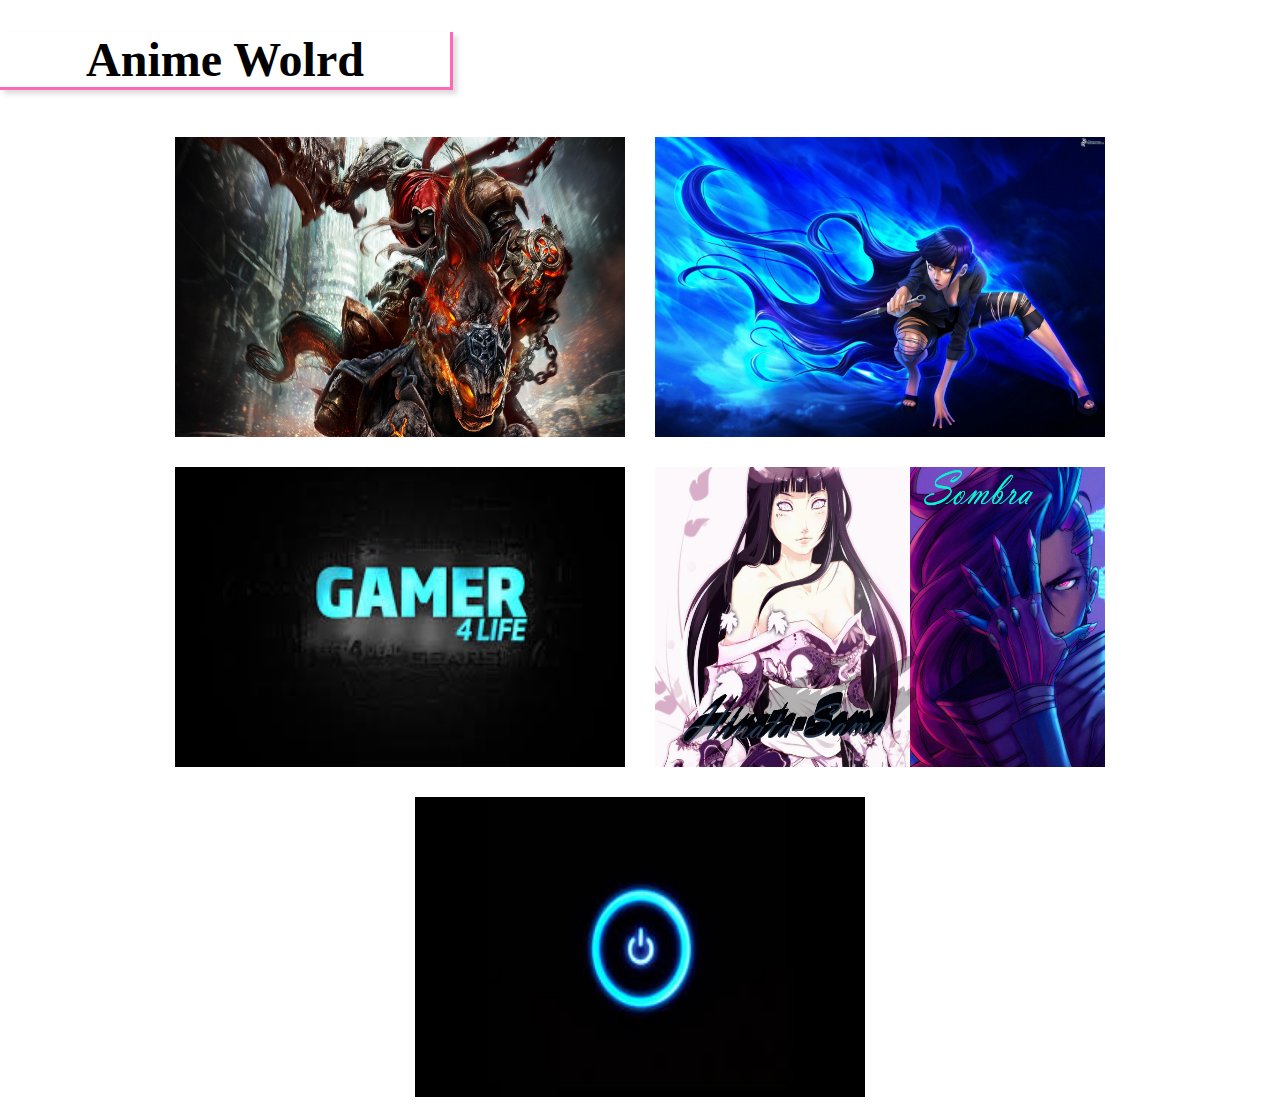
<file: flexbox.html>
<!DOCTYPE html>
<html>
<head>
	<title>CSS</title>
	<link rel="stylesheet" type="text/css" href="style.css">
</head>
<body>
	
	<h1>Anime Wolrd</h1>
	<div class="container">
		<img src="img/darksiders.jpg">
		<img src="img/hinata.jpg">
		<img src="img/gaming4life.jpg">
		<img src="img/creation 2.jpg">
		<img src="img/images.jpg">
	</div>
</body>
</html>
</file>
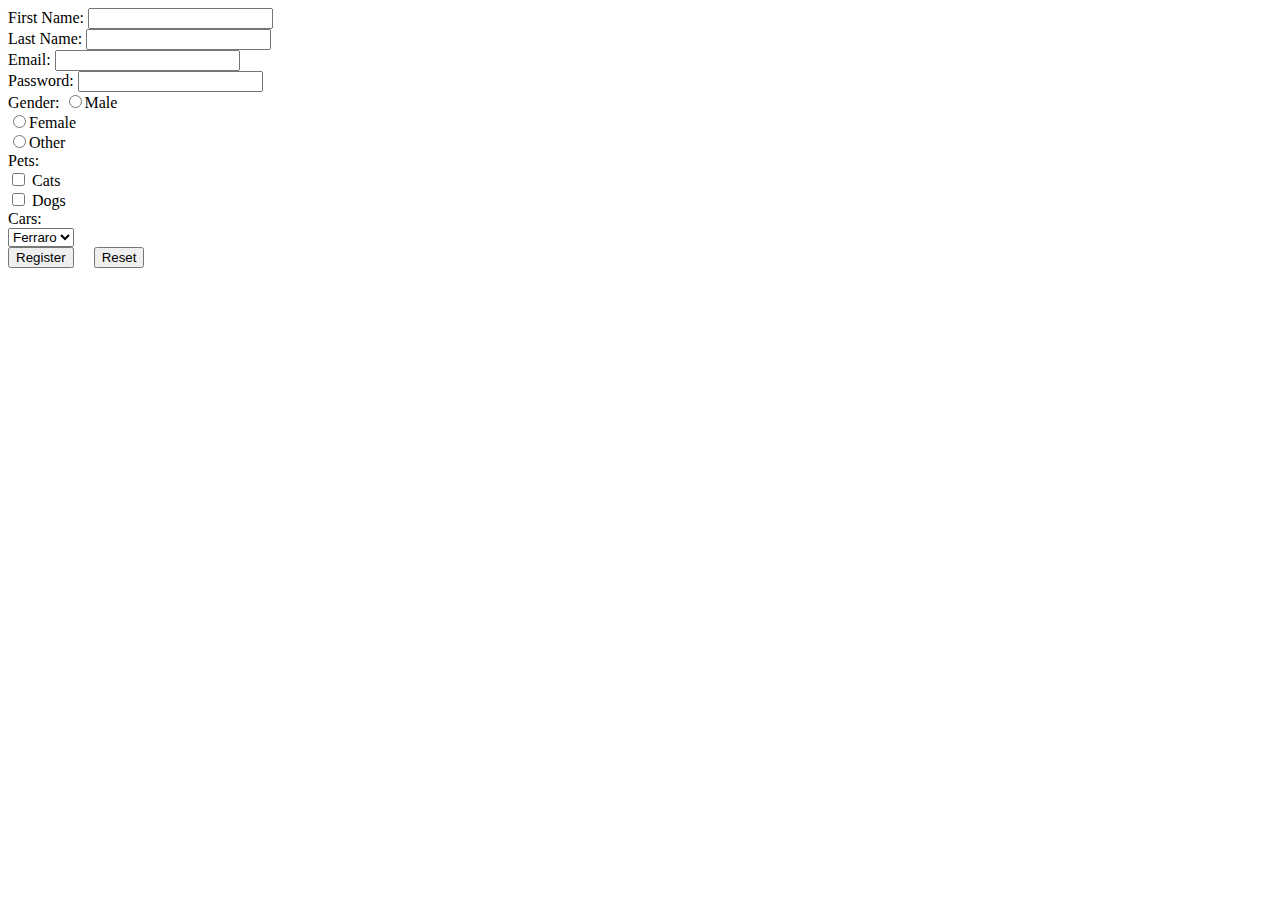
<file: register.html>
<!DOCTYPE html>
<html>
<head>
	<title>helloooo</title>
</head>
<body>
	<form method="GET">
		First Name: <input type="text" name="firstname"><br>
		Last Name: <input type="text" name="lastname"><br>
		Email: <input type="email" name="email" required><br>
		Password: <input type="password" name="password" min="5"><br>
		Gender: <input type="radio" name="gender" value="Male">Male<br>
		<input type="radio" name="gender" value="Female">Female<br>
		<input type="radio" name="gender" value="Other">Other<br>
		Pets: <br>
		<input type="checkbox" name="cat"> Cats<br>
		<input type="checkbox" name="dog"> Dogs<br>
		Cars:<br>
		<select name="cars">
			<option value="Ferrari"> Ferraro</option>
			<option value="Ford">Ford</option>
		</select><br>
		<input type="submit" value="Register">&nbsp;&nbsp;&nbsp;&nbsp; <input type="reset">





	</form>
</body>
</html>
</file>
<file: style.css>
body {
	margin: 0 auto;
}
.container {
	display: flex;
	flex-wrap: wrap;
	justify-content: center;
}
h1{
	font-family: fantasy;
	font-size: 3em;
	border-bottom: 3px solid hotpink;
	border-right:  3px solid hotpink;
	width: 450px;
	text-align: center;
	cursor: pointer;
	box-shadow: 4px 4px 5px #D3D3D3D3;
}
img {
	width: 450px;
	height: 300px;
	margin: 15px;
	transition: all 1s;
}
img:hover {
	transform: scale(1.2);
}
</file>
